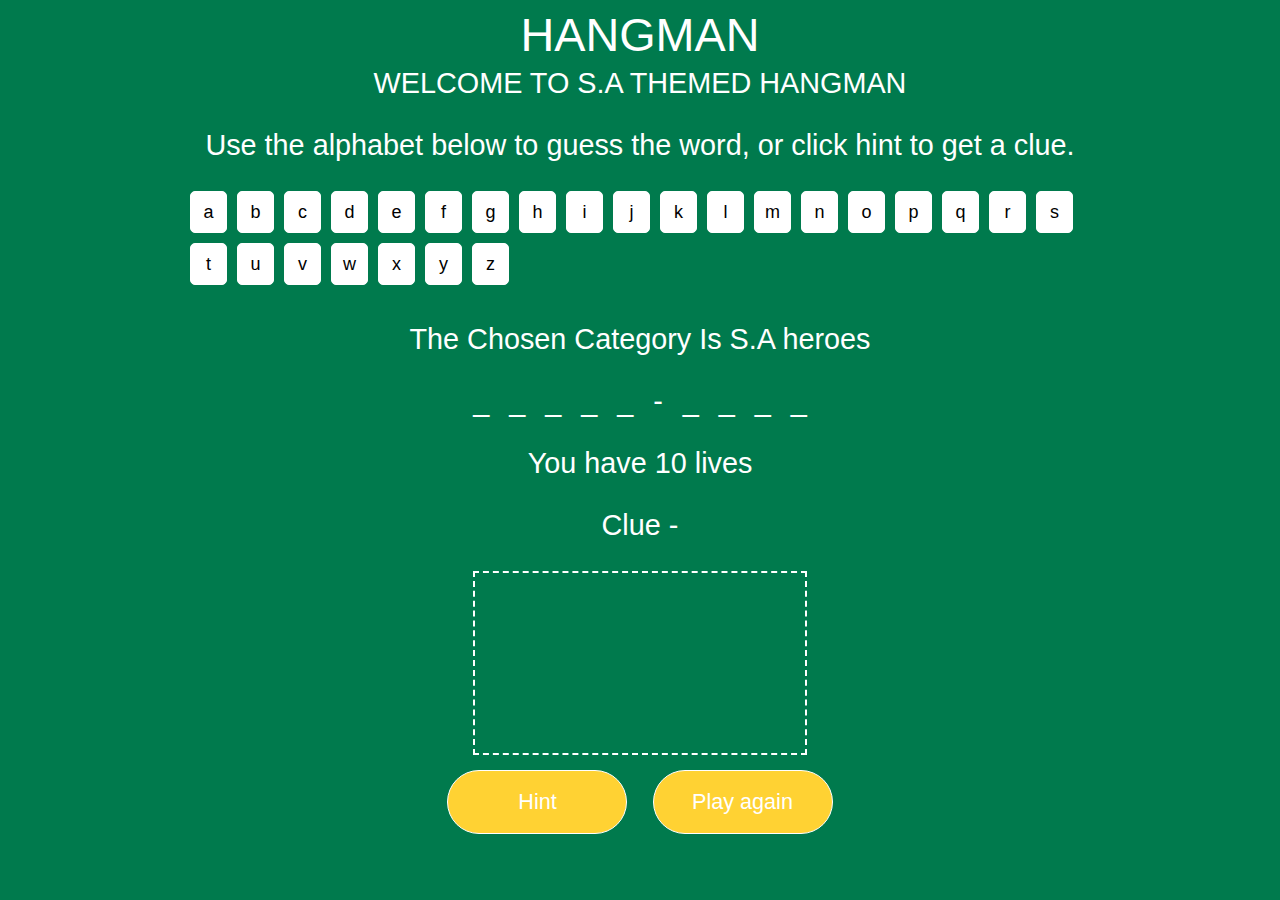
<file: index.html>
<!DOCTYPE html>
 <head>
  <link rel="stylesheet" href=style.css>
 </head>

    <div class="wrapper">
        <h1>Hangman</h1>
        <h2>Welcome to S.A themed hangman</h2>
        <p>Use the alphabet below to guess the word, or click hint to get a clue. </p>
    </div>
    <div class="wrapper">
        <div id="buttons">
        </div>  
        <p id="catagoryName"></p>
        <div id="hold">
        </div>
        <p id="mylives"></p>
        <p id="clue">Clue -</p>  
          <canvas id="stickman">This Text will show if the Browser does NOT support HTML5 Canvas tag</canvas>
        <div class="container">
          <button id="hint">Hint</button>
          <button id="reset">Play again</button>
        </div>
        <script src="index.js"></script>
    </div>
    
</html>
</file>
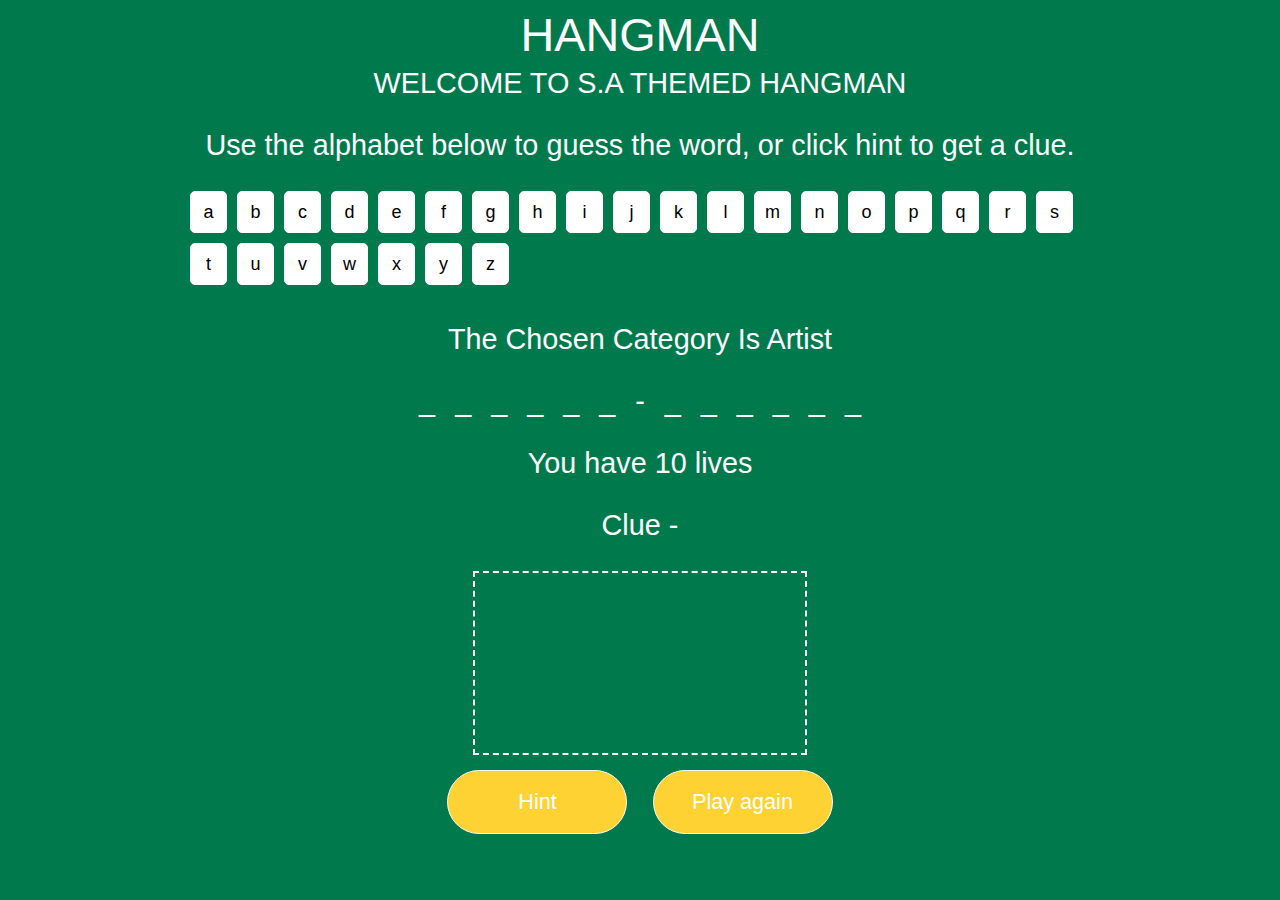
<file: hangman.html>
<!DOCTYPE html>
 <head>
  <link rel="stylesheet" href=style.css>
 </head>

    <div class="wrapper">
        <h1>Hangman</h1>
        <h2>Welcome to S.A themed hangman</h2>
        <p>Use the alphabet below to guess the word, or click hint to get a clue. </p>
    </div>
    <div class="wrapper">
        <div id="buttons">
        </div>  
        <p id="catagoryName"></p>
        <div id="hold">
        </div>
        <p id="mylives"></p>
        <p id="clue">Clue -</p>  
          <canvas id="stickman">This Text will show if the Browser does NOT support HTML5 Canvas tag</canvas>
        <div class="container">
          <button id="hint">Hint</button>
          <button id="reset">Play again</button>
        </div>
        <script src="index.js"></script>
    </div>
    
</html>
</file>
